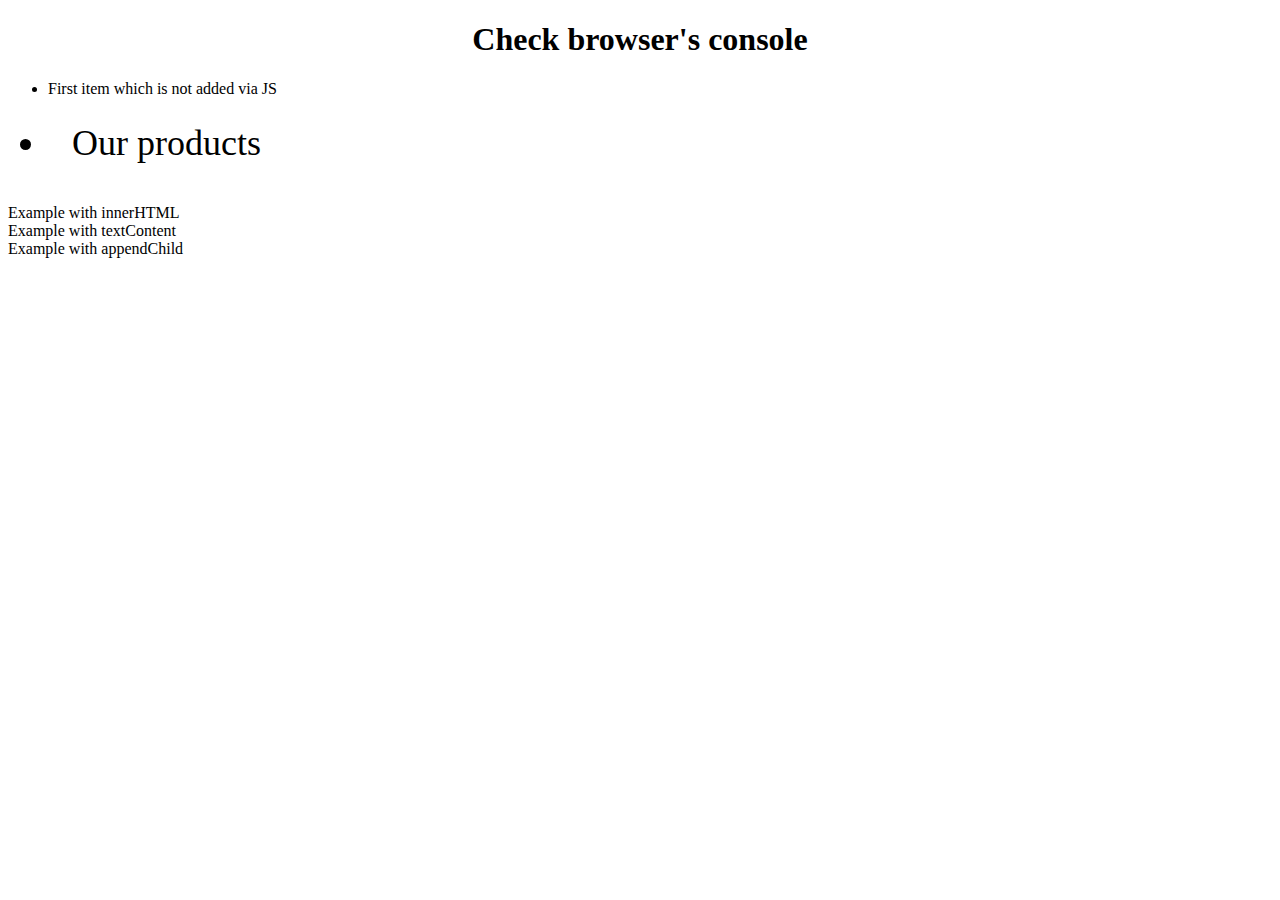
<file: FE_10_uzduotis/index.html>
<!DOCTYPE html>
<html>

<head>
    <title>8 FE uzduotis</title>
    <meta name="viewport" content="width=device-width, initial-scale=1.0">
    <!-- <link rel="stylesheet" href="styles.css"> -->
    <script src="script.js" defer></script>
</head>

<body>
    <h1 style="text-align: center;">Check browser's console</h1>
    <ul>
        <li>First item which is not added via JS</li>
        
    </ul>
</body>

</html>
</file>
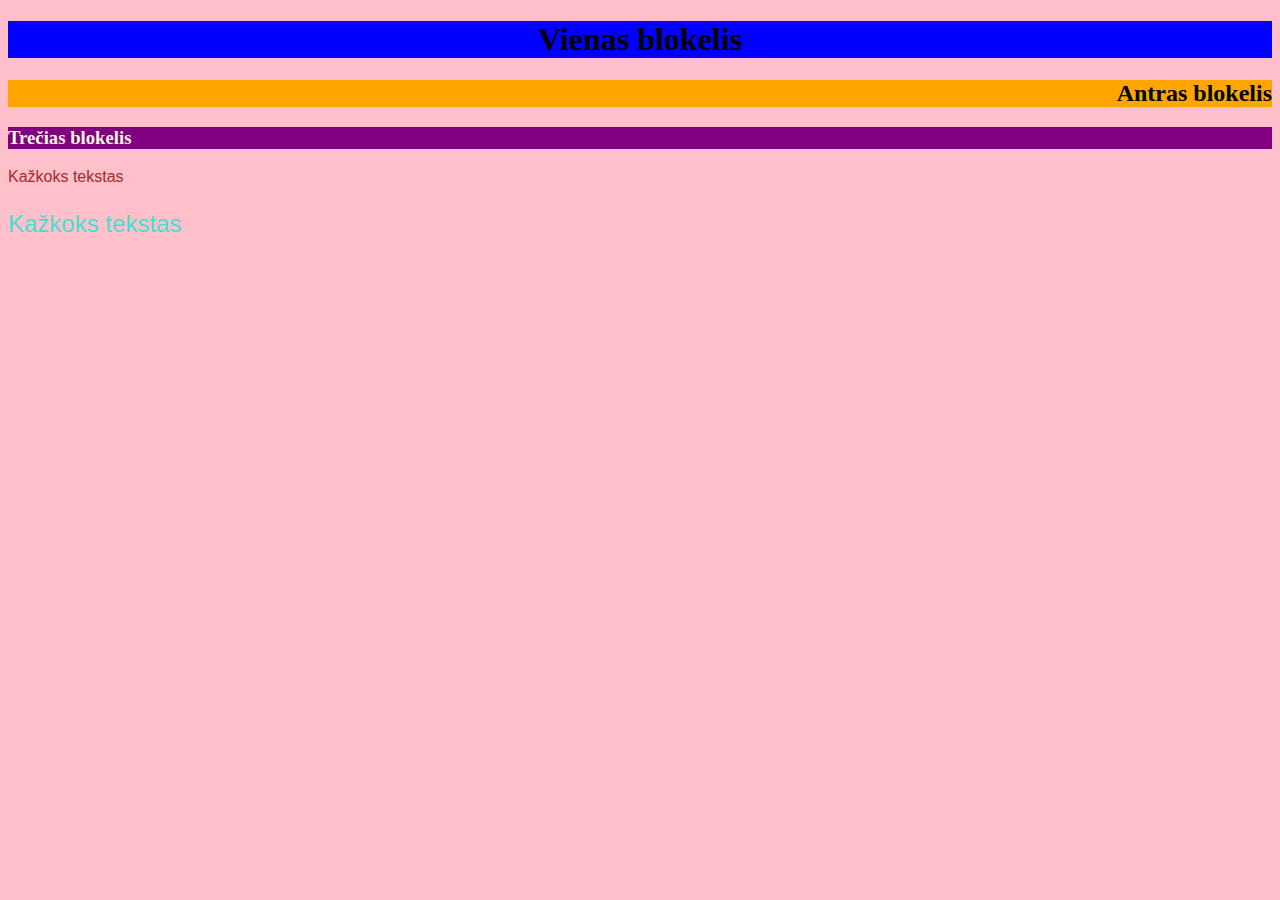
<file: FE_2_uzduotis/index.html>
<!DOCTYPE html>
<html>

<head>
    <meta name="viewport" content="width=device-width, initial-scale=1.0">
    <link rel="stylesheet" href="styles.css">
</head>

<body class="awesome-background">
    <h1 class="blue">Vienas blokelis</h1>
    <h2 id="orange">Antras blokelis</h2>
    <h3 style="color:beige;background-color:purple">Trečias blokelis</h3>
    <p>Kažkoks tekstas</p>
    <p id="overwrite">Kažkoks tekstas</p>
</body>

</html>
</file>
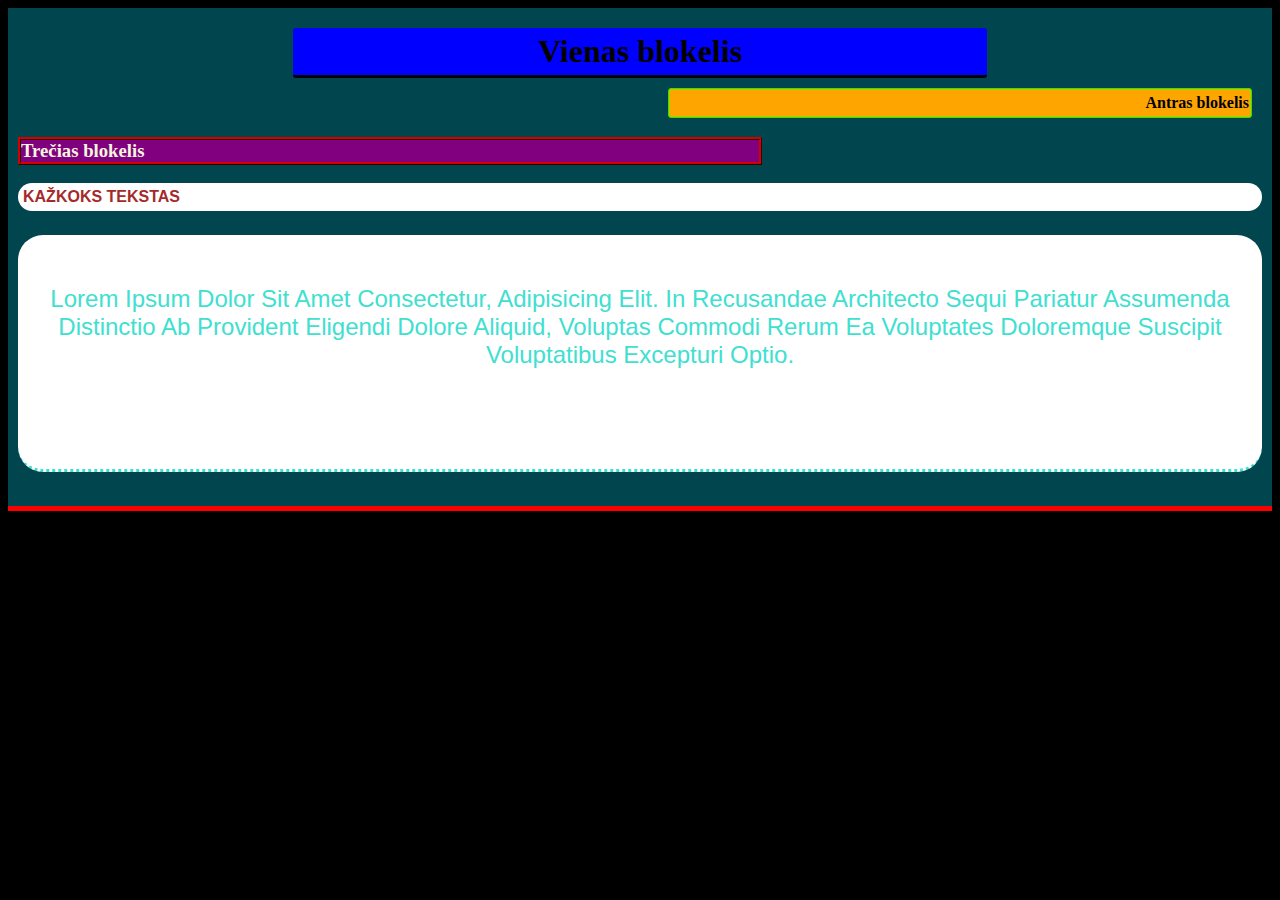
<file: FE_3_uzduotis/index.html>
<!DOCTYPE html>
<html>

<head>
    <meta name="viewport" content="width=device-width, initial-scale=1.0">
    <link rel="stylesheet" href="styles.css">
</head>

<body class="awesome-background">
    <div class="awesome-block">
        <h1 class="blue">Vienas blokelis</h1>
        <h2 id="orange">Antras blokelis</h2>
        <h3 style="color:beige;background-color:purple;margin-right: 500px;border-style: ridge;border-color: maroon;">Trečias blokelis</h3>
        <p>Kažkoks tekstas</p>
        <p id="overwrite">Lorem ipsum dolor sit amet consectetur, adipisicing elit. In recusandae architecto sequi pariatur assumenda distinctio ab provident eligendi dolore aliquid, voluptas commodi rerum ea voluptates doloremque suscipit voluptatibus excepturi optio.</p>
    </div>
</body>

</html>
</file>
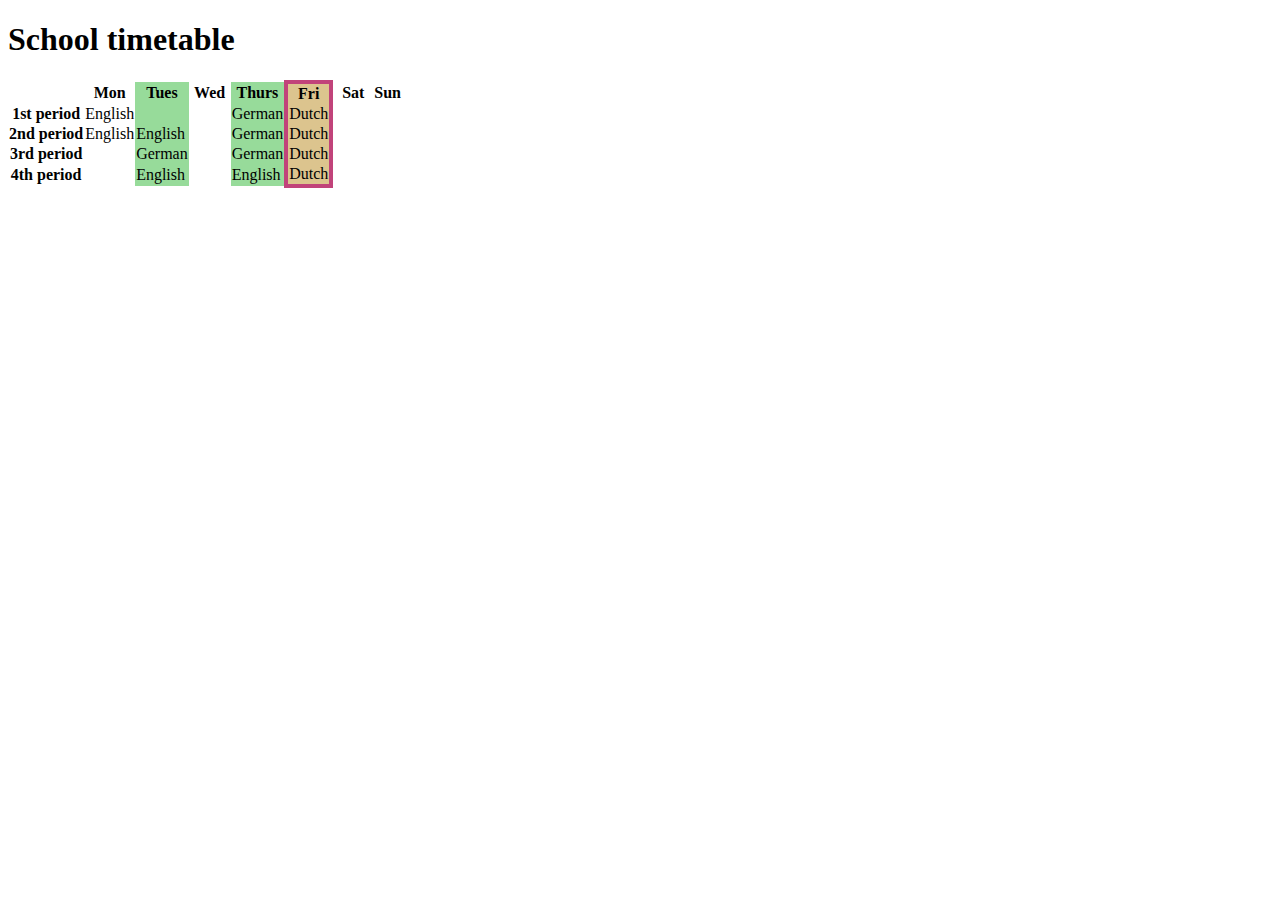
<file: FE_4_uzduotis/index.html>
<!DOCTYPE html>
<html>

<head>
    <meta charset="utf-8">
    <title>School timetable</title>
    <link rel="stylesheet" href="styles.css">
</head>

<body>
    <h1>School timetable</h1>
    <table>
        <colgroup>
            <col>
            <col>
            <col class="column-background">
            <col class="column-width">
            <col class="column-background">
            <col id="sixth-column">
            <col class="column-width" style="background-color: transparent;">
        </colgroup>
        <tr>
            <td>&nbsp;</td>
            <th>Mon</th>
            <th>Tues</th>
            <th>Wed</th>
            <th>Thurs</th>
            <th>Fri</th>
            <th>Sat</th>
            <th>Sun</th>
        </tr>
        <tr>
            <th>1st period</th>
            <td>English</td>
            <td>&nbsp;</td>
            <td>&nbsp;</td>
            <td>German</td>
            <td>Dutch</td>
            <td>&nbsp;</td>
            <td>&nbsp;</td>
        </tr>
        <tr>
            <th>2nd period</th>
            <td>English</td>
            <td>English</td>
            <td>&nbsp;</td>
            <td>German</td>
            <td>Dutch</td>
            <td>&nbsp;</td>
            <td>&nbsp;</td>
        </tr>
        <tr>
            <th>3rd period</th>
            <td>&nbsp;</td>
            <td>German</td>
            <td>&nbsp;</td>
            <td>German</td>
            <td>Dutch</td>
            <td>&nbsp;</td>
            <td>&nbsp;</td>
        </tr>
        <tr>
            <th>4th period</th>
            <td>&nbsp;</td>
            <td>English</td>
            <td>&nbsp;</td>
            <td>English</td>
            <td>Dutch</td>
            <td>&nbsp;</td>
            <td>&nbsp;</td>
        </tr>
    </table>
</body>
</html>
</file>
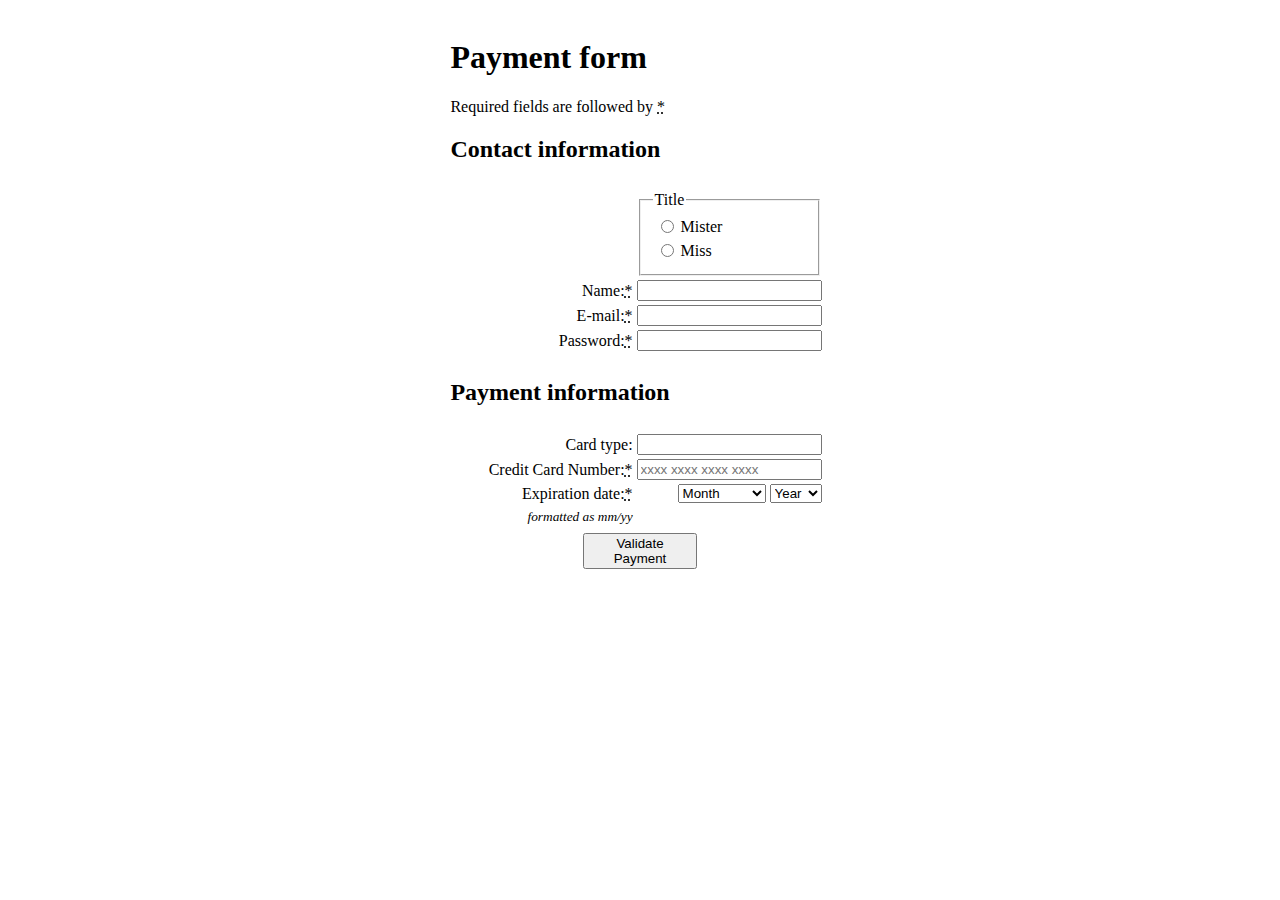
<file: FE_5_uzduotis/index.html>
<!DOCTYPE html>
<html>

<head>
    <meta name="viewport" content="width=device-width, initial-scale=1.0">
    <link rel="stylesheet" href="styles.css">
</head>

<body>
    <div class="payment-form center">
        <form>
            <h1 class="font-style">Payment form</h1>
            <p class="font-style">Required fields are followed by <abbr title="This field is required">*</abbr></p>
            <div>
                <h2 class="font-style">Contact information</h2>
                <table class="align-right">
                    <tr>
                        <td></td>
                        <td>
                            <fieldset>
                                <legend>Title</legend>
                                <table>
                                    <tr>
                                        <td><input type="radio" id="gender" name="gender"></td>
                                        <td class="align-left">Mister</td>
                                    </tr>
                                    <tr>
                                        <td><input type="radio" id="gender" name="gender"></td>
                                        <td class="align-left">Miss</td>
                                    </tr>
                                </table>
                            </fieldset>
                        </td>
                    </tr>
                    <tr>
                        <td><label class="font-style" for="full-name">Name:<abbr
                                    title="This field is required">*</abbr></label></td>
                        <td><input type="text" id="full-name" name="full-name"></td>
                    </tr>
                    <tr>
                        <td><label class="font-style" for="email">E-mail:<abbr
                                    title="This field is required">*</abbr></label></td>
                        <td><input type="email" id="email" name="email"></td>
                    </tr>
                    <tr>
                        <td><label class="font-style" for="password">Password:<abbr
                                    title="This field is required">*</abbr></label></td>
                        <td><input type="password" id="password" name="password"></td>
                    </tr>
                </table>
            </div>
            <div>
                <h2 class="font-style">Payment information</h2>
                <table class="align-right">
                    <tr>
                        <td><label class="font-style" for="card-type">Card type:</label></td>
                        <td><input type="text" name="card-type" id="card-type" list="choose-card-type"></td>
                        <datalist class="font-style" id="choose-card-type">
                            <option value="Visa">Visa</option>
                            <option value="MasterCard">MasterCard</option>
                        </datalist>
                    </tr>
                    <tr>
                        <!-- https://stackoverflow.com/a/59757039 -->
                        <td><label class="font-style" for="ccn">Credit Card Number:<abbr
                                    title="This field is required">*</abbr></label></td>
                        <td><input id="ccn" type="tel" inputmode="numeric" pattern="[0-9\s]{13,19}" autocomplete="cc-number" maxlength="19" placeholder="xxxx xxxx xxxx xxxx"></td>
                    </tr>
                    <tr>
                        <!-- https://stackoverflow.com/a/17017602 -->
                        <td><label class="font-style" for="expiry">Expiration date:<abbr
                                    title="This field is required">*</abbr></label></td>
                        <td>
                            <select name='expireMM' id='expireMM'>
                                <option value=''>Month</option>
                                <option value='01'>January</option>
                                <option value='02'>February</option>
                                <option value='03'>March</option>
                                <option value='04'>April</option>
                                <option value='05'>May</option>
                                <option value='06'>June</option>
                                <option value='07'>July</option>
                                <option value='08'>August</option>
                                <option value='09'>September</option>
                                <option value='10'>October</option>
                                <option value='11'>November</option>
                                <option value='12'>December</option>
                            </select>
                            <select name='expireYY' id='expireYY'>
                                <option value=''>Year</option>
                                <option value='20'>2020</option>
                                <option value='21'>2021</option>
                                <option value='22'>2022</option>
                                <option value='23'>2023</option>
                                <option value='24'>2024</option>
                            </select>
                        </td>
                        <input class="inputCard" type="hidden" name="expiry" id="expiry" maxlength="4" />
                    </tr>
                    <tr>
                        <td><small class="font-style italic">formatted as mm/yy</small></td>
                    </tr>
                </table>
                <div class="button font-style center-2">
                    <button type="submit">Validate Payment</button>
                </div>
            </div>
        </form>
    </div>
</body>

</html>
</file>
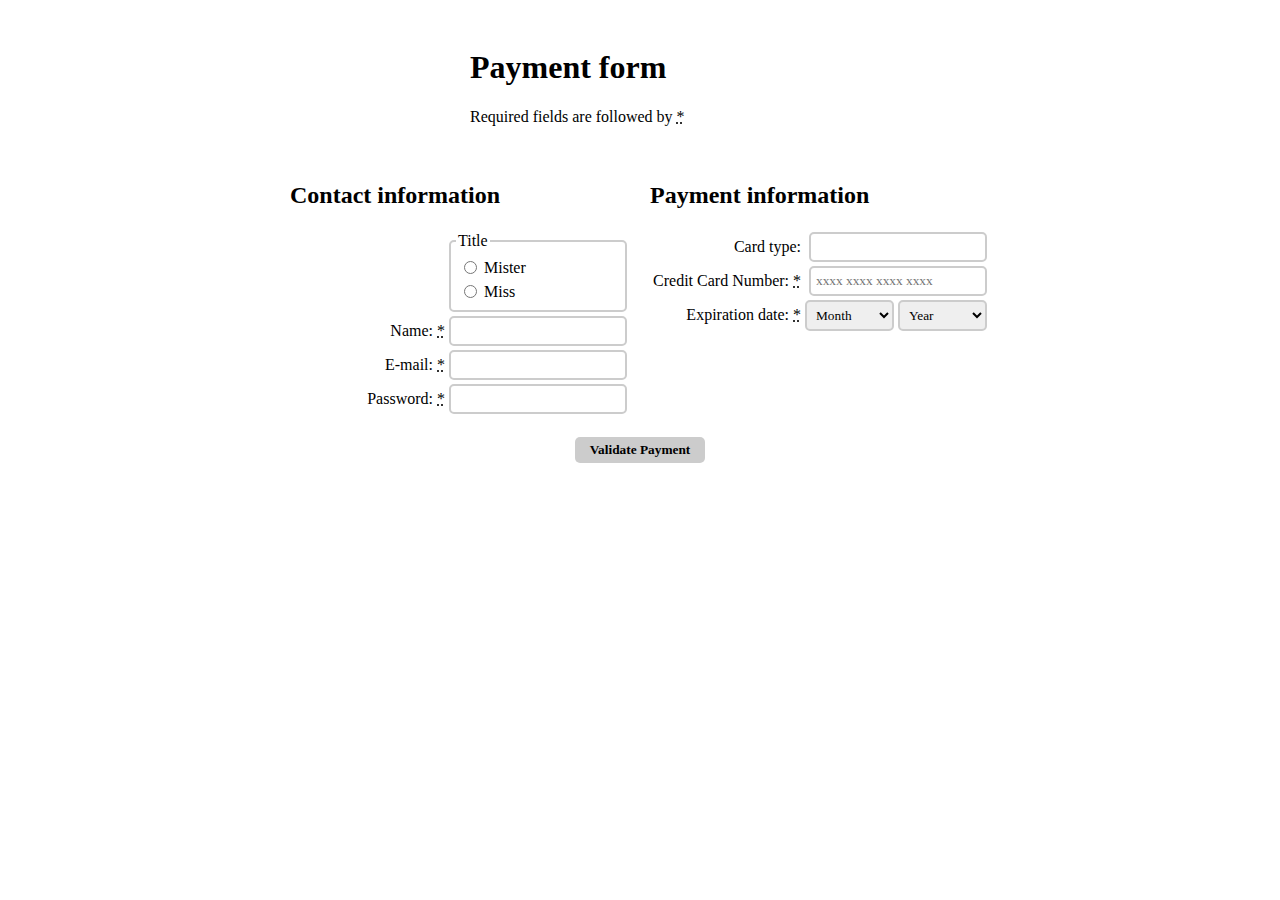
<file: FE_6_uzduotis/index.html>
<!DOCTYPE html>
<html>

<head>
    <meta name="viewport" content="width=device-width, initial-scale=1.0">
    <link rel="stylesheet" href="styles.css">
</head>

<body>
    <div class="payment-form">
        <form class="align-flex-center">
            <div class="margin">
                <h1 class="font-style">Payment form</h1>
                <p class="font-style">Required fields are followed by <abbr title="This field is required">*</abbr></p>
            </div>
            <div class="align-flex-left">
                <div class="margin">
                    <h2 class="font-style">Contact information</h2>
                    <table class="align-right">
                        <tr>
                            <td></td>
                            <td>
                                <fieldset>
                                    <legend class="font-style">Title</legend>
                                    <table>
                                        <tr>
                                            <td><input type="radio" id="gender" name="gender"></td>
                                            <td style="text-align: start;">Mister</td>
                                        </tr>
                                        <tr>
                                            <td><input type="radio" id="gender" name="gender"></td>
                                            <td style="text-align: start;">Miss</td>
                                        </tr>
                                    </table>
                                </fieldset>
                            </td>
                        </tr>
                        <tr>
                            <td><label class="font-style" for="full-name">Name: <abbr
                                        title="This field is required">*</abbr></label></td>
                            <td><input type="text" id="full-name" name="full-name"></td>
                        </tr>
                        <tr>
                            <td><label class="font-style" for="email">E-mail: <abbr
                                        title="This field is required">*</abbr></label></td>
                            <td><input type="email" id="email" name="email"></td>
                        </tr>
                        <tr>
                            <td><label class="font-style" for="password">Password: <abbr
                                        title="This field is required">*</abbr></label></td>
                            <td><input type="password" id="password" name="password"></td>
                        </tr>
                    </table>
                </div>
                <div class="margin">
                    <h2 class="font-style">Payment information</h2>
                    <table class="align-right">
                        <tr>
                            <td><label class="font-style" for="card-type">Card type: </label></td>
                            <td><input type="text" name="card-type" id="card-type" list="choose-card-type"></td>
                            <datalist class="font-style" id="choose-card-type">
                                <option value="Visa">Visa</option>
                                <option value="MasterCard">MasterCard</option>
                            </datalist>
                        </tr>
                        <tr>
                            <!-- https://stackoverflow.com/a/59757039 -->
                            <td><label class="font-style" for="ccn">Credit Card Number: <abbr
                                        title="This field is required">*</abbr></label></td>
                            <td><input id="ccn" type="tel" inputmode="numeric" pattern="[0-9\s]{13,19}" autocomplete="cc-number" maxlength="19" placeholder="xxxx xxxx xxxx xxxx"></td>
                        </tr>
                        <tr>
                            <!-- https://stackoverflow.com/a/17017602 -->
                            <td><label class="font-style" for="expiry">Expiration date: <abbr
                                        title="This field is required">*</abbr></label></td>
                            <td>
                                <select name='expireMM' id='expireMM'>
                                    <option value=''>Month</option>
                                    <option value='01'>January</option>
                                    <option value='02'>February</option>
                                    <option value='03'>March</option>
                                    <option value='04'>April</option>
                                    <option value='05'>May</option>
                                    <option value='06'>June</option>
                                    <option value='07'>July</option>
                                    <option value='08'>August</option>
                                    <option value='09'>September</option>
                                    <option value='10'>October</option>
                                    <option value='11'>November</option>
                                    <option value='12'>December</option>
                                </select>
                                <select name='expireYY' id='expireYY'>
                                    <option value=''>Year</option>
                                    <option value='20'>2020</option>
                                    <option value='21'>2021</option>
                                    <option value='22'>2022</option>
                                    <option value='23'>2023</option>
                                    <option value='24'>2024</option>
                                </select>
                            </td>
                            <input class="inputCard" type="hidden" name="expiry" id="expiry" maxlength="4" />
                        </tr>
                    </table>
                </div>
            </div>
            <div class="font-style center">
                <button type="submit">Validate Payment</button>
            </div>
        </form>
    </div>
</body>

</html>
</file>
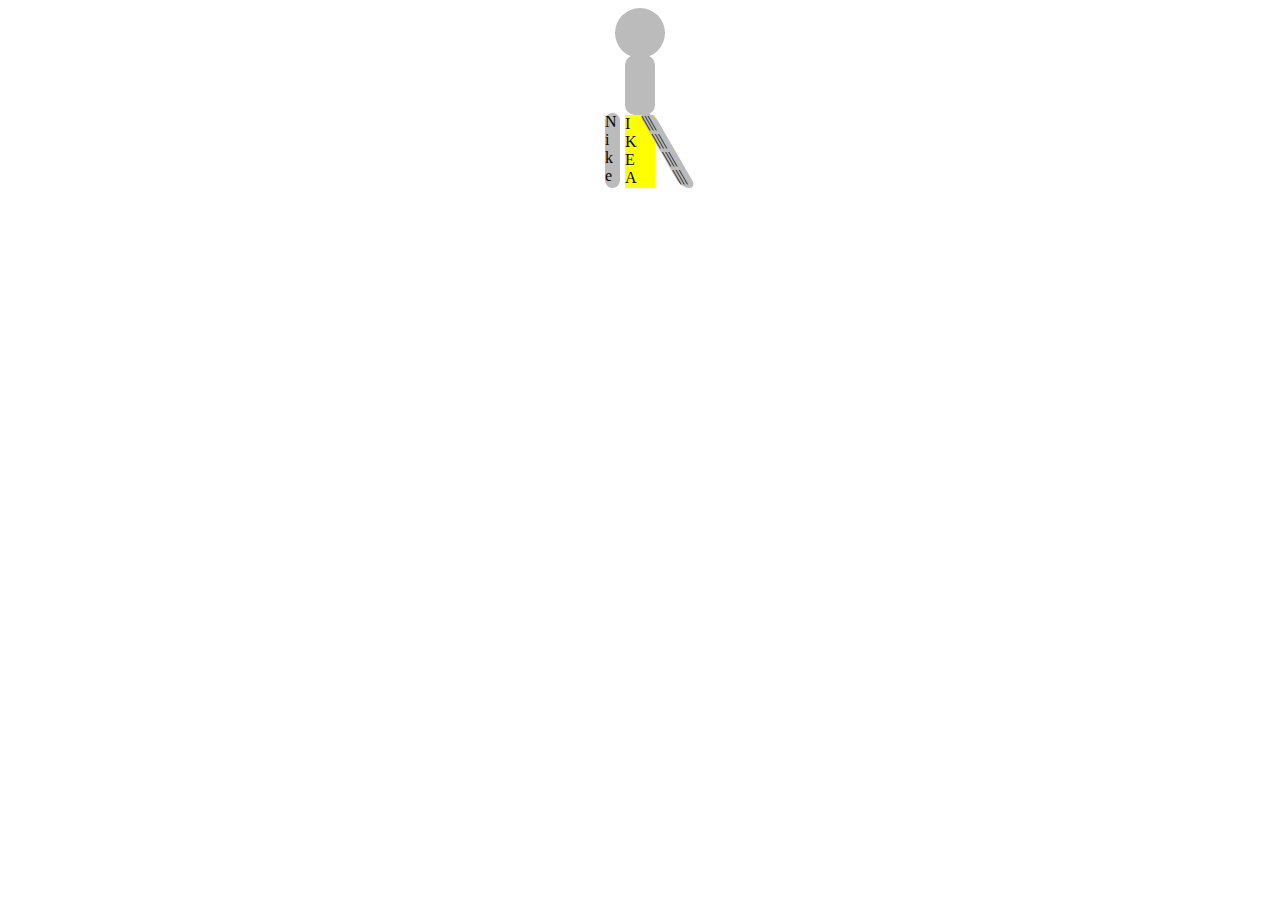
<file: FE_7_uzduotis/index.html>
<!DOCTYPE html>
<html>

<head>
    <meta name="viewport" content="width=device-width, initial-scale=1.0">
    <link rel="stylesheet" href="styles.css">
</head>

<body>
    <div class="flex">
        <div class="head"></div>
        <div class="body movement"></div>
        <div class="flex-legs">
            <div class="legs left-leg  movement">N<br>i<br>k<br>e<br></div>
            <div class="middle">I<br>K<br>E<br>A<br></div>
            <div class="legs right-leg movement">|||<br>|||<br>|||<br>|||</div>
        </div>        
    </div>
</body>

</html>
</file>
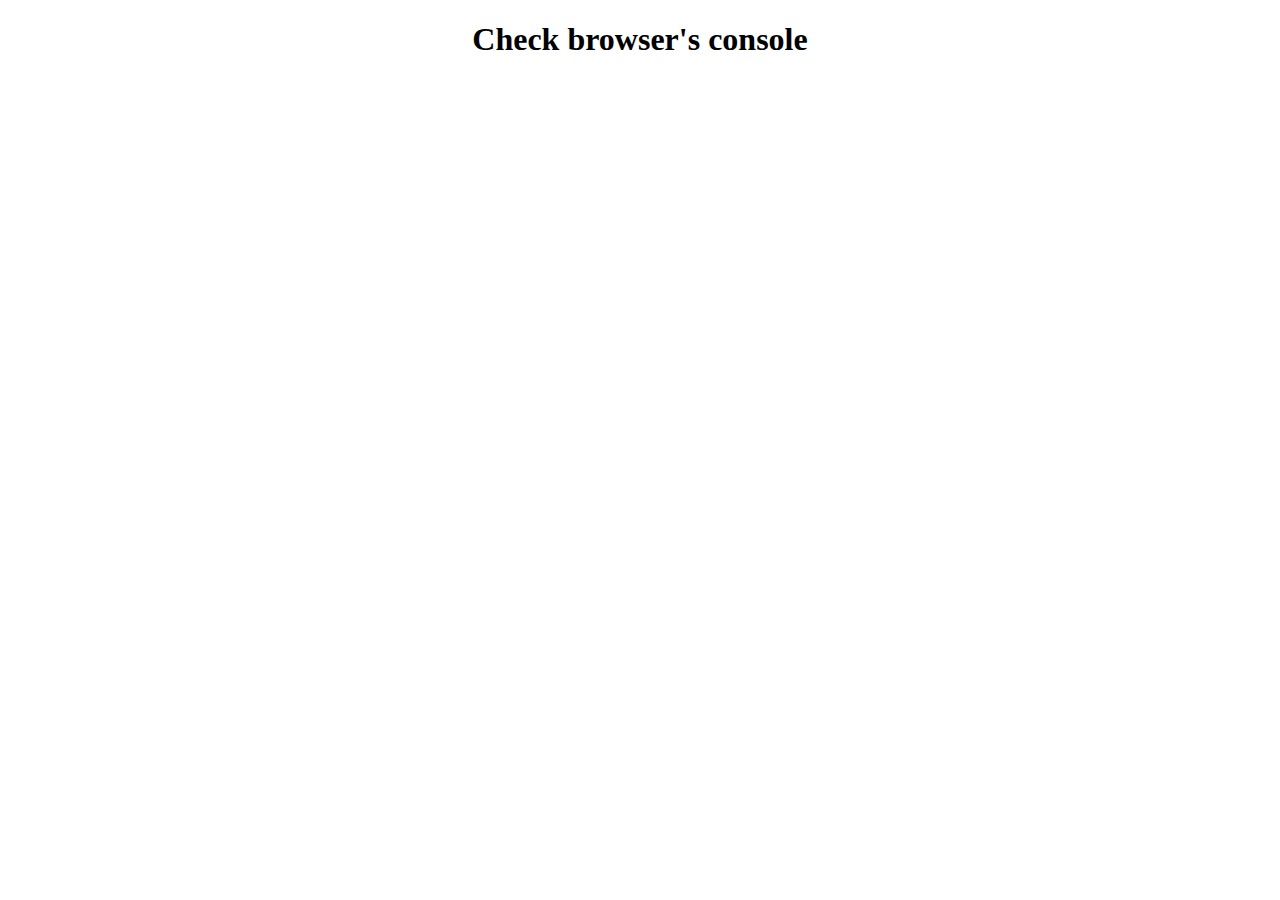
<file: FE_8_uzduotis/index.html>
<!DOCTYPE html>
<html>

<head>
    <title>8 FE uzduotis</title>
    <meta name="viewport" content="width=device-width, initial-scale=1.0">
    <!-- <link rel="stylesheet" href="styles.css"> -->
    <script src="script.js"></script>
</head>

<body>
    <h1 style="text-align: center;">Check browser's console</h1>
</body>

</html>
</file>
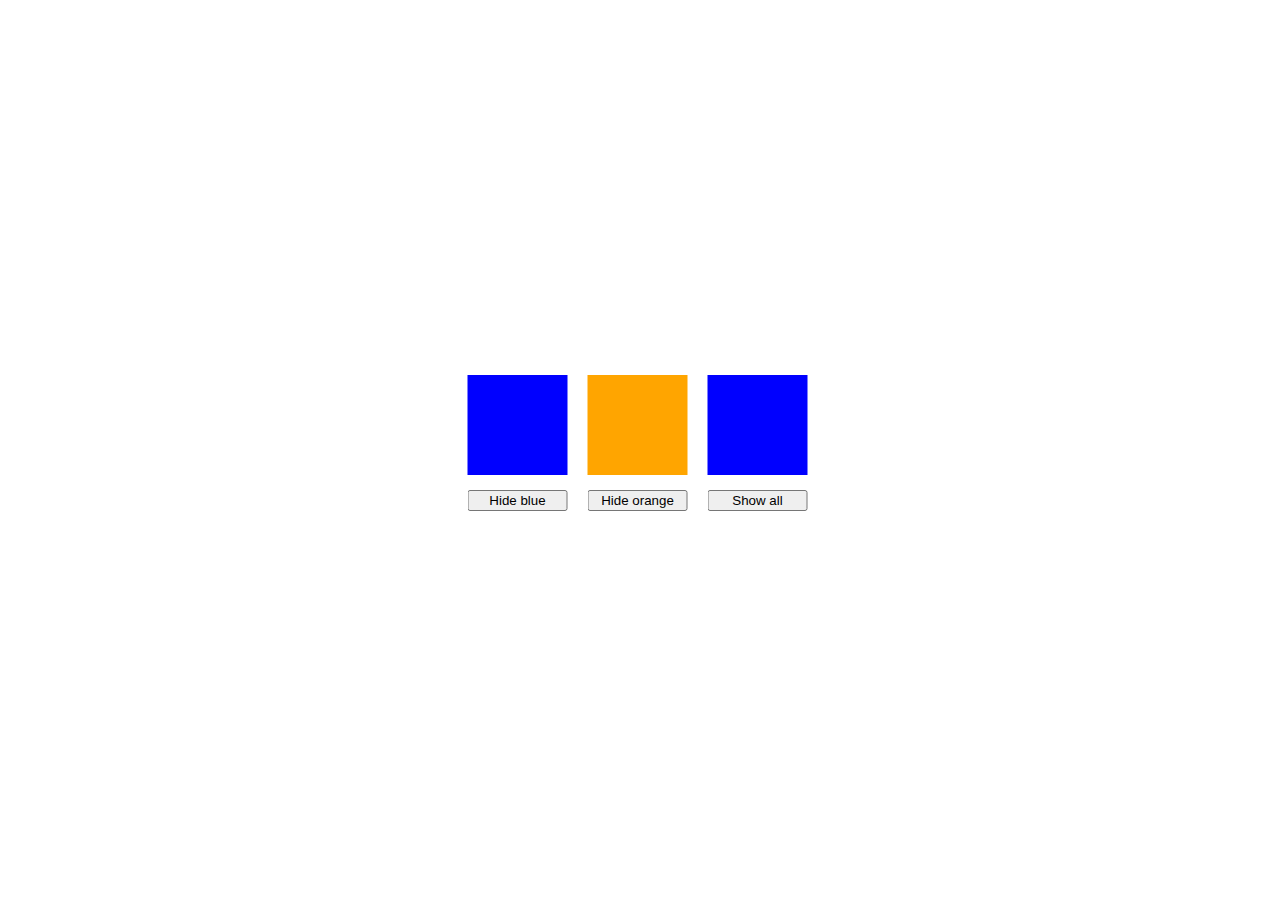
<file: su_js/index.htm>
﻿<!DOCTYPE html>
<html>
<head>
<meta name="viewport" content="width=device-width, initial-scale=1.0">
<link rel="stylesheet" href="styles.css">
</head>
<body>
  <div id="outer">
    <div id="inner">
      <div class="divclass blue" id="divtest1"></div>
      <div class="divclass orange"></div>
      <div class="divclass blue" id="divtest3"></div>
      <div id="inner2">
        <button class="button" id="b1" onclick="hideBlue()">Hide blue</button>
        <button class="button" id="b2" onclick="hideOrange()">Hide orange</button>
        <button class="button" onclick="showAll()">Show all</button>
      </div>
    </div>
  </div>
<script>
function hideBlue() {
  var x = document.getElementById("inner");
  var y = x.getElementsByClassName("blue");
  var i;
  var text = document.getElementById("b1");
  for (i = 0; i < y.length; i++) {
    if (y[i].style.display === "none") {
        y[i].style.display = "block";
        text.innerHTML = "Hide blue";
    } else {
        y[i].style.display = "none";
        text.innerHTML = "Show blue";
    }
  }  
}
function hideOrange() {
  var x = document.getElementById("inner");
  var y = x.getElementsByClassName("orange");
  var i;
  var text = document.getElementById("b2");
  for (i = 0; i < y.length; i++) {
    if (y[i].style.display === "none") {
        y[i].style.display = "block";
        text.innerHTML = "Hide orange";
    } else {
        y[i].style.display = "none";
        text.innerHTML = "Show orange";
    }
  }  
}
function showAll() {
  var x = document.getElementById("inner");
  var y = x.getElementsByClassName("divclass");
  var i;
  var b1 = document.getElementById("b1");
  var b2 = document.getElementById("b2");
  for (i = 0; i < y.length; i++) {
      y[i].style.display = "block";
      b1.innerHTML = "Hide blue";
      b2.innerHTML = "Hide orange";
  }  
}
</script>
</body>
</html>
</file>
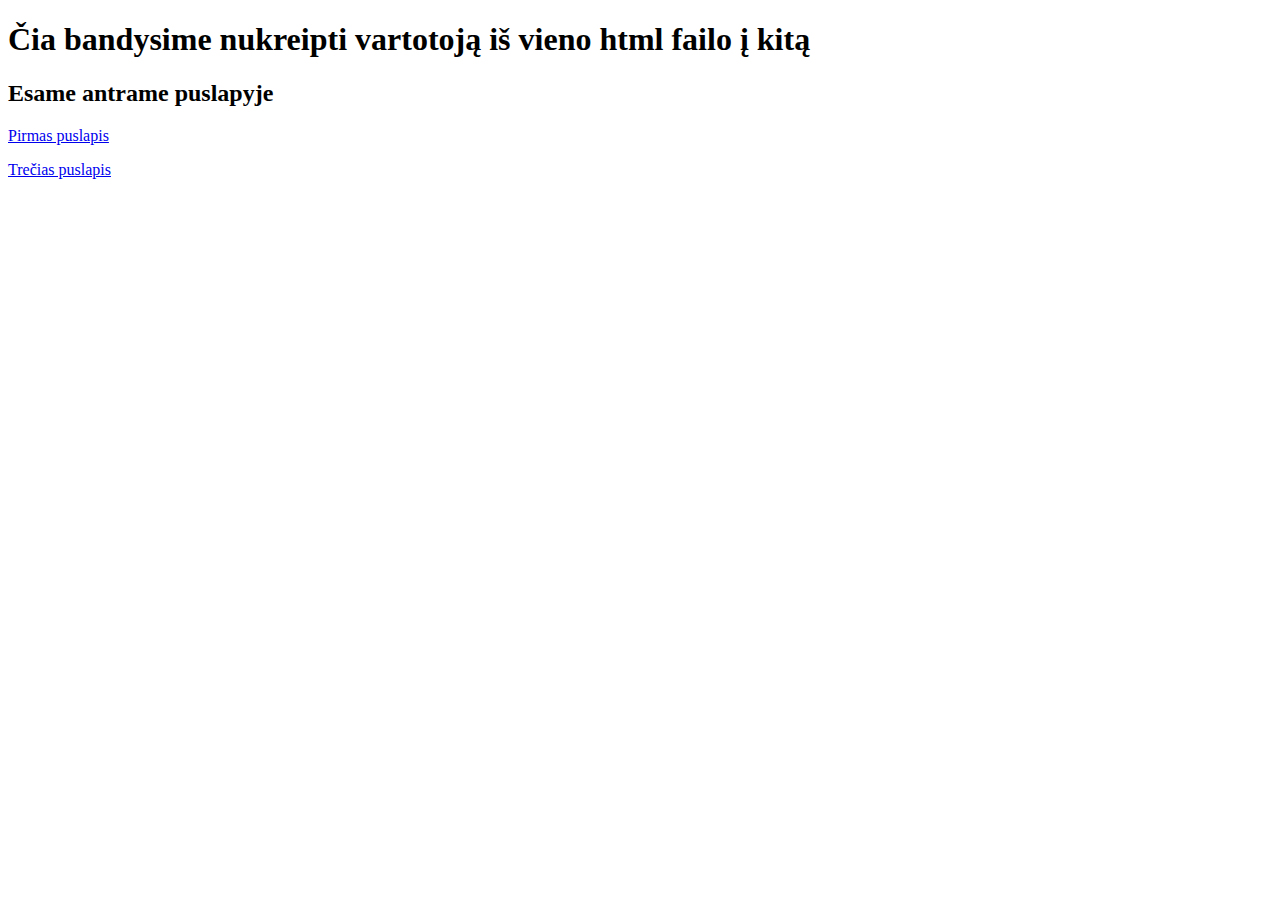
<file: FE_1_uzduotis/antras_puslapis.html>
<!DOCTYPE html>
<html lang="en">
<head>
    <meta charset="UTF-8">
    <title>49 Užduotis antras</title>
</head>
<body>
    <h1>Čia bandysime nukreipti vartotoją iš vieno html failo į kitą</h1>
    <h2>Esame antrame puslapyje</h2>
    <p>
        <a href="pirmas_puslapis.html">Pirmas puslapis</a>
    </p>
    <p>
        <a href="trecias_puslapis.html">Trečias puslapis</a>
    </h1>
</body>
</html>
</file>
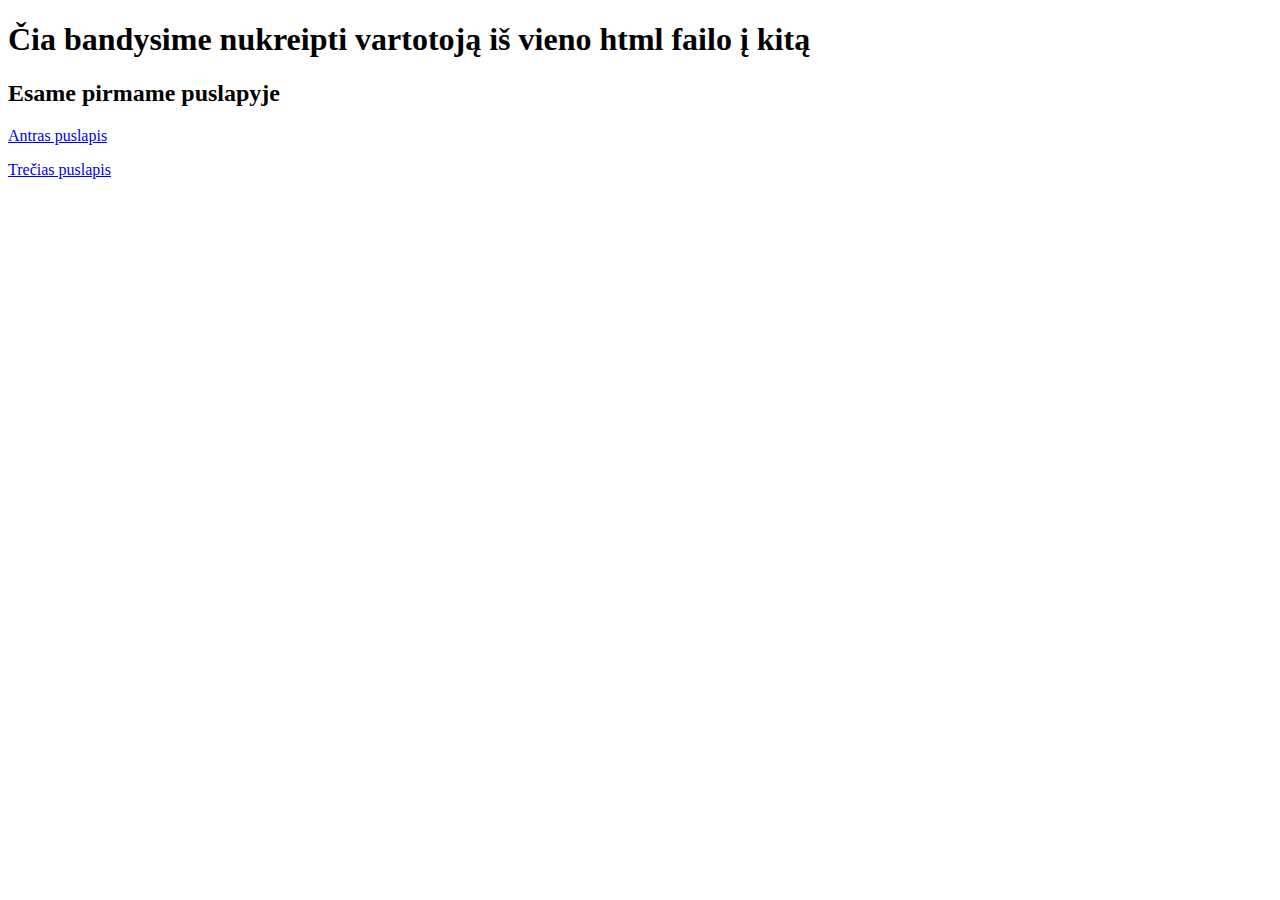
<file: FE_1_uzduotis/pirmas_puslapis.html>
<!DOCTYPE html>
<html lang="en">
<head>
    <meta charset="UTF-8">
    <title>49 Užduotis pirmas</title>
</head>
<body>
    <h1>Čia bandysime nukreipti vartotoją iš vieno html failo į kitą</h1>
    <h2>Esame pirmame puslapyje</h2>
    <p>
        <a href="antras_puslapis.html">Antras puslapis</a>
    </p>
    <p>
        <a href="trecias_puslapis.html">Trečias puslapis</a>
    </p>
</body>
</html>
</file>
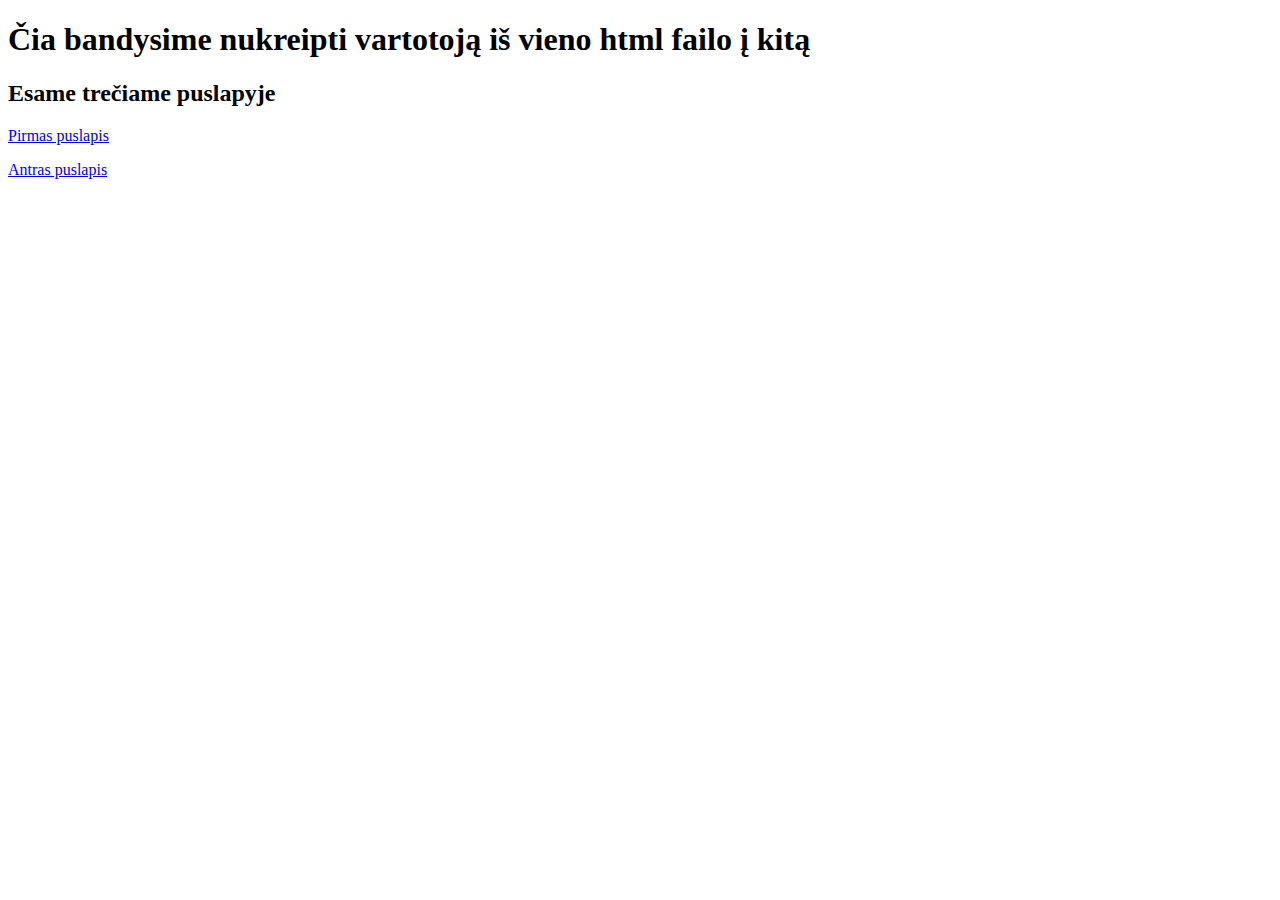
<file: FE_1_uzduotis/trecias_puslapis.html>
<!DOCTYPE html>
<html lang="en">
<head>
    <meta charset="UTF-8">
    <title>49 Užduotis trečias</title>
</head>
<body>
    <h1>Čia bandysime nukreipti vartotoją iš vieno html failo į kitą</h1>
    <h2>Esame trečiame puslapyje</h2>
    <p>
        <a href="pirmas_puslapis.html">Pirmas puslapis</a>
    </p>
    <p>
        <a href="antras_puslapis.html">Antras puslapis</a>
    </p>
</body>
</html>
</file>
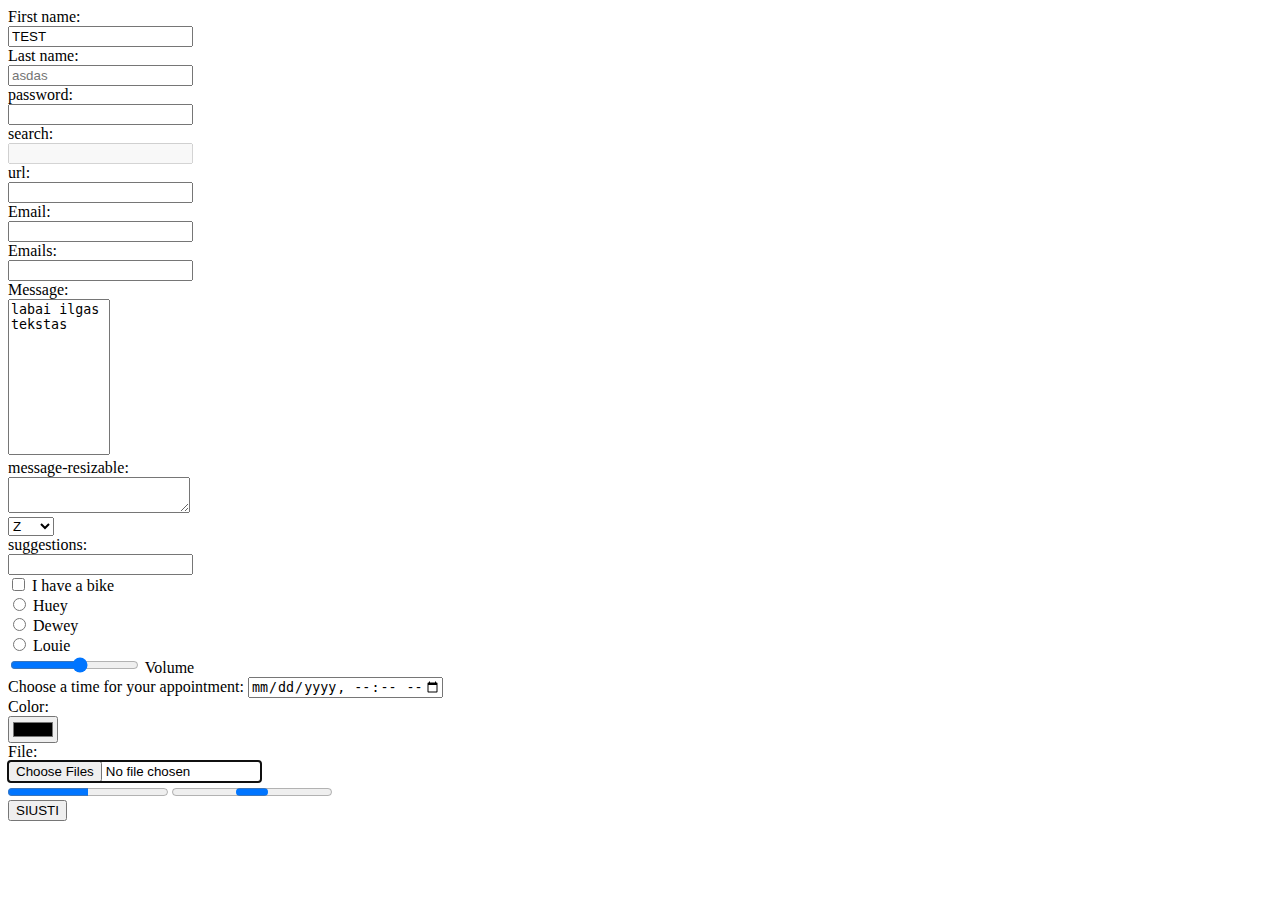
<file: FE_5_uzduotis/index_teorija.html>
<!DOCTYPE html>
<html lang="en">
  <head>
    <meta charset="UTF-8" />
    <meta http-equiv="X-UA-Compatible" content="IE=edge" />
    <meta name="viewport" content="width=device-width, initial-scale=1.0" />
    <title>56</title>
  </head>
  <body>
    <form action="/testforma" method="post">
      <!-- <form> -->
      <label for="fname">First name:</label><br />
      <input type="text" id="fname" name="fname" value="TEST" required /><br />

      <label for="lname">Last name:</label><br />
      <input
        type="text"
        id="lname"
        name="lname"
        placeholder="asdas"
        required
      /><br />

      <label for="password">password:</label><br />
      <input type="password" id="password" name="password" /><br />

      <label for="search">search:</label><br />
      <input type="search" id="search" name="search" disabled /><br />

      <label for="url">url:</label><br />
      <input type="url" id="url" name="url" /><br />

      <label for="email">Email:</label><br />
      <input type="email" id="email" name="email" /><br />

      <label for="emails">Emails:</label><br />
      <input type="emails" id="emails" name="emails" multiple /><br />

      <label for="message">Message:</label><br />
      <textarea
        id="message"
        name="message"
        style="resize: none"
        cols="10"
        rows="10"
        placeholder="Placeholder"
      >
labai ilgas tekstas</textarea
      ><br />

      <label for="message-resizable">message-resizable:</label><br />
      <textarea id="message-resizable" name="message-resizable"></textarea
      ><br />

      <select id="select" name="select">
        <optgroup label="Skaiciai">
          <option>1</option>
          <option>9</option>
        </optgroup>
        <optgroup label="raides">
          <option>A</option>
          <option selected>Z</option>
        </optgroup></select
      ><br />

      <label for="suggestion">suggestions:</label><br>
      <input
        id="suggestion"
        name="suggestion"
        list="suggestions"
      />
      <datalist id="suggestions">
            <option value="Vienas">
            <option value="Du">
            <option value="Trys">
      </datalist><br>

      <input type="checkbox" id="vehicle1" name="vehicle1" value="Bike" />
      <label for="vehicle1"> I have a bike</label><br />

      <div>
        <input type="radio" id="huey" name="drone" value="huey" />
        <label for="huey">Huey</label>
      </div>

      <div>
        <input type="radio" id="dewey" name="drone" value="dewey" />
        <label for="dewey">Dewey</label>
      </div>

      <div>
        <input type="radio" id="louie" name="drone" value="louie" />
        <label for="louie">Louie</label>
      </div>

      <div>
        <input type="range" id="volume" name="volume" min="0" max="11" />
        <label for="volume">Volume</label>
      </div>

      <label for="meeting-time">Choose a time for your appointment:</label>

      <input
        type="datetime-local"
        id="meeting-time"
        name="meeting-time"
        min="2018-06-07T00:00"
        max="2018-06-14T00:00"
      /><br />

      <label for="color">Color:</label><br />
      <input type="color" id="color" name="color" /><br />

      <label for="file">File:</label><br />
      <input
        type="file"
        id="file"
        name="file"
        accept="image/*"
        multiple
        autofocus
      /><br />

      <progress value="50" max="100"></progress>

      <progress></progress>

      <div class="button">
        <button type="submit">SIUSTI</button>
      </div>

    </form>
  </body>
</html>
</file>
<file: FE_2_uzduotis/styles.css>
p {
    color: brown;
    font-family: Arial, Helvetica, sans-serif;
}

#overwrite {
    color: turquoise;
    font-size: x-large;
    font-family: 'Lucida Sans', 'Lucida Sans Regular', 'Lucida Grande', 'Lucida Sans Unicode', Geneva, Verdana, sans-serif;
}

.blue {
    text-align: center;
    background-color: blue;
}

#orange {
    text-align: end;
    background-color: orange;
}

.awesome-background {
    background-color: pink;
}
</file>
<file: FE_3_uzduotis/styles.css>
p {
    background-color: white;
    color: brown;
    font-style: normal;
    text-align: start;
    text-transform: uppercase;
    font-family: Arial, Helvetica, sans-serif;
    font-weight: bolder;
    padding: 5px;
    border-radius: 25px;
}

#overwrite {
    color: turquoise;
    text-align: center;
    text-transform: capitalize;
    font-size: x-large;
    font-family: sans-serif;
    font-weight: lighter;
    border-style: none none dotted none;
    padding-top: 50px;
    padding-bottom: 100px;
}

.blue {
    text-align: center;
    background-color: blue;
    padding: 5px;
    border-style: none none solid none;
    border-radius: 3px;
    border-width: 500x;
    margin: 10px 275px;
}

#orange {
    text-align: end;
    font-family: fantasy;
    font-size: medium;
    background-color: orange;
    padding: 5px 2px;
    border-style: solid;
    border-color: lime;
    border-radius: 3px;
    border-width: 1px;
    margin: 10px 10px 10px 650px;
}

.awesome-background {
    background-color: black;
}

.awesome-block {
    background-color: rgb(1, 69, 78);
    padding: 10px;
    border-bottom-style: solid;
    border-bottom-width: 5px;
    border-bottom-color: red;
}
</file>
<file: FE_4_uzduotis/styles.css>
table {
    border-collapse:collapse ;
}

.column-background {
    background-color: #97DB9A;
}

.column-width {
    width: 42px;
}

#sixth-column {
    background-color: #DCC48E;
    border: 4px;
    border-style: solid;
    border-color: #C1437A;
}
</file>
<file: FE_5_uzduotis/styles.css>
.payment-form {
    /* border-style: solid;
    border-radius: 25px;
    border-color: aqua;
    border-width: 2px; */
    padding: 10px;
}

.font-style {
    font-family: 'Times New Roman', Times, serif;
}
.italic {
    font-style: italic;
}

.center {
    margin:auto;
    width: 30%;
}

.center-2 {
    margin:auto;
    width: 30%;
}

.align-right {
    margin-left: auto;
    padding: 5px;
    text-align: end;
}

.align-left {
    text-align: start;
}
</file>
<file: FE_6_uzduotis/styles.css>
.payment-form {
    padding: 10px;
    display: flex;
    flex-direction: column;
    flex-wrap: wrap;
    /* margin: auto;
    width: 340px; */
}

.align-flex-left {
    display: flex;
    flex-wrap: wrap;
    flex-direction: row;
    align-items: flex-start;
    flex-grow: 1;
    justify-content: space-evenly;
}

.align-flex-center {
    display: flex;
    flex-wrap: wrap;
    flex-direction: column;
    align-items: center;
    flex-grow: 1;
    justify-content: center;
}

td {
    text-align: end;
}

.font-style {
    font-family: 'Times New Roman', Times, serif;
}

.italic {
    font-style: italic;
}

.margin {
    margin: 10px;
    width: 340px;
}

label {
    text-align: end;
}

table.align-right {
    margin-right: 0px;
    margin-left: auto;
}

.center {
    display: flex;
    justify-content: center;
    margin: 10px;
}

button {
    padding: 5px 15px;
    background: #ccc;
    border: 0 none;
    font-weight: bold;
    cursor: pointer;
    -webkit-border-radius: 5px;
    border-radius: 5px;
    font-family: 'Times New Roman', Times, serif;
}

input,
fieldset,
select {
    padding: 5px;
    border: 2px solid #ccc;
    -webkit-border-radius: 5px;
    border-radius: 5px;
    font-family: 'Times New Roman', Times, serif;
}

fieldset {
    margin: 0px;
}

select {
    width: 89px;
}
</file>
<file: FE_7_uzduotis/styles.css>
.flex {
    display: flex;
    flex-direction: column;
    align-items: center;
}

.flex-legs {
    display: flex;
    flex-direction: row;
    justify-content: space-evenly;
    width: 80px;
}


@keyframes move-right {
    from {
        transform: skew(30deg);
        margin-left: 0px;
        /* margin-right: 0px; */
    }

    to {
        transform: skew(0deg);
        margin-left: -50px;
        /* margin-right: 5px; */
    }
}

@keyframes move-left {
    from {
        transform: skew(0deg);
        /* margin-left: 5px; */
        margin-right: -50px;
    }

    to {
        transform: skew(-30deg);
        /* margin-left: 0px; */
        margin-right: -20px;
    }
}

@keyframes body {
    from {
        margin-left: 0px;
        margin-right: 20px;
    }

    to {
        margin-left: 20px;
        margin-right: 0px;
    }
}

.head {
    height: 50px;
    width: 50px;
    background-color: #bbb;
    border-radius: 50%;
    display: inline-block;
    margin-bottom: -2px;
    animation-name: body;
}

.movement {
    animation-duration: 1s;
    animation-timing-function: ease-in-out;
    animation-iteration-count: infinite;
    animation-direction: alternate;
}

.body {
    height: 60px;
    width: 30px;
    border-radius: 10px;
    background-color: #bbb;
    display: inline-block;
    margin-top: -1px;
    animation-name: body;
    
}

.legs {
    height: 75px;
    width: 15px;
    border-radius: 25px;
    margin-top: -2px;
    background-color: #bbb;
    display: inline-block;    
    /* animation-name: move; */
}

.left-leg {    
    /* margin-right: -5px; */
    animation-name: move-left;
    
    /* animation-fill-mode: forwards; */
    transform: skew(0deg);    
    /* animation-delay: 0.5s; */
    /* position: absolute; */
}

.right-leg {
    animation-name: move-right;
    /* margin-left: -5px; */
    /* animation-fill-mode: backwards; */
    
    transform: skew(30deg);
    /* animation-delay: 0.5s; */
    /* position: absolute; */
}

.middle {
    width: 30px;
    background-color: yellow;
    margin: 0px;
}
</file>
<file: su_js/styles.css>
#outer {
position: absolute;
left: 50%;
top: 50%;
-webkit-transform: translate(-50%, -50%);
transform: translate(-50%, -50%);
}
#inner  {  
width: 375px;
height: 180px;  
}
#inner2 {
width: 365px;
height: 40px;
position: fixed;
bottom: 20px;
left: 5px;
}
.divclass {
width: 100px;
height: 100px;
border: none;
margin: 10px;
position: fixed;
top: 5px;
}
.blue {
background-color: blue;
}
.orange  {  
background-color: orange;
left: 125px;
}
#divtest1  {   
left: 5px;
}
#divtest3  {  
right: 10px;
}
.button {
width: 100px;
float: left;
margin: 10px;
}
</file>
